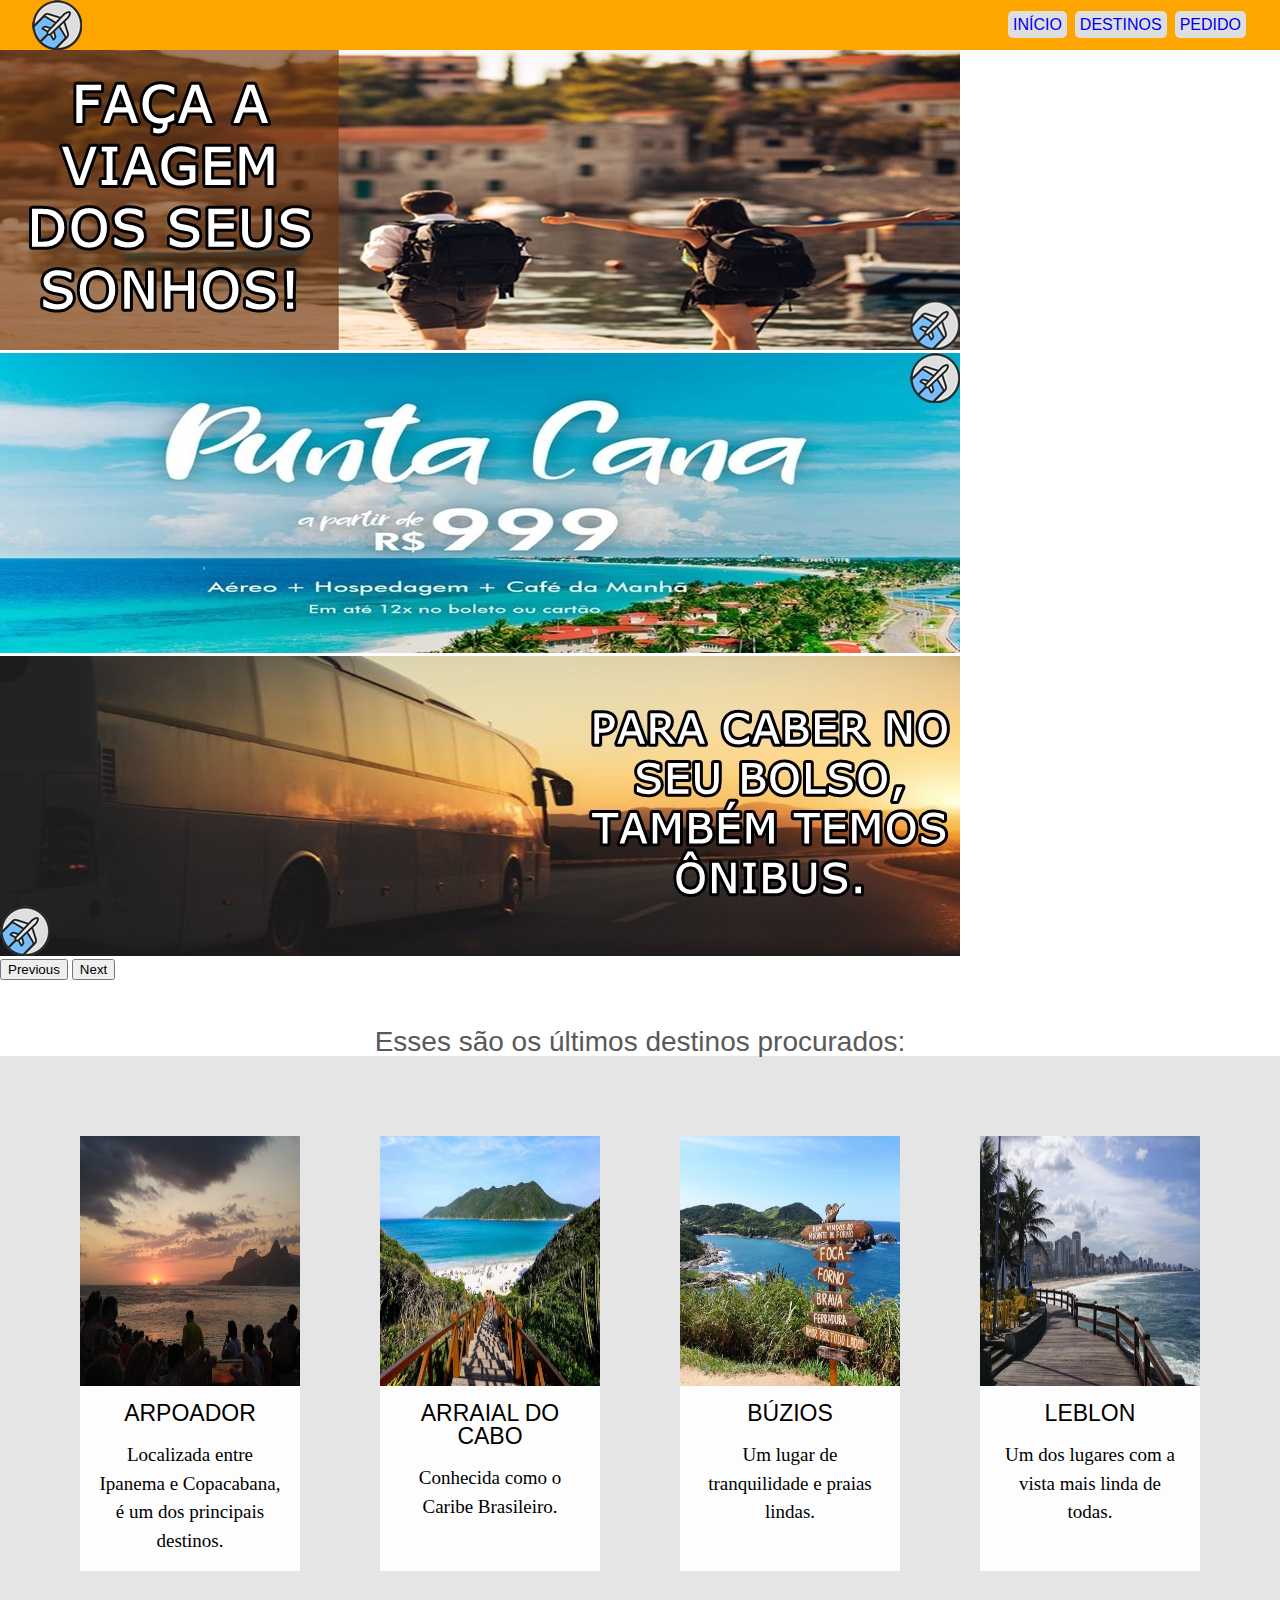
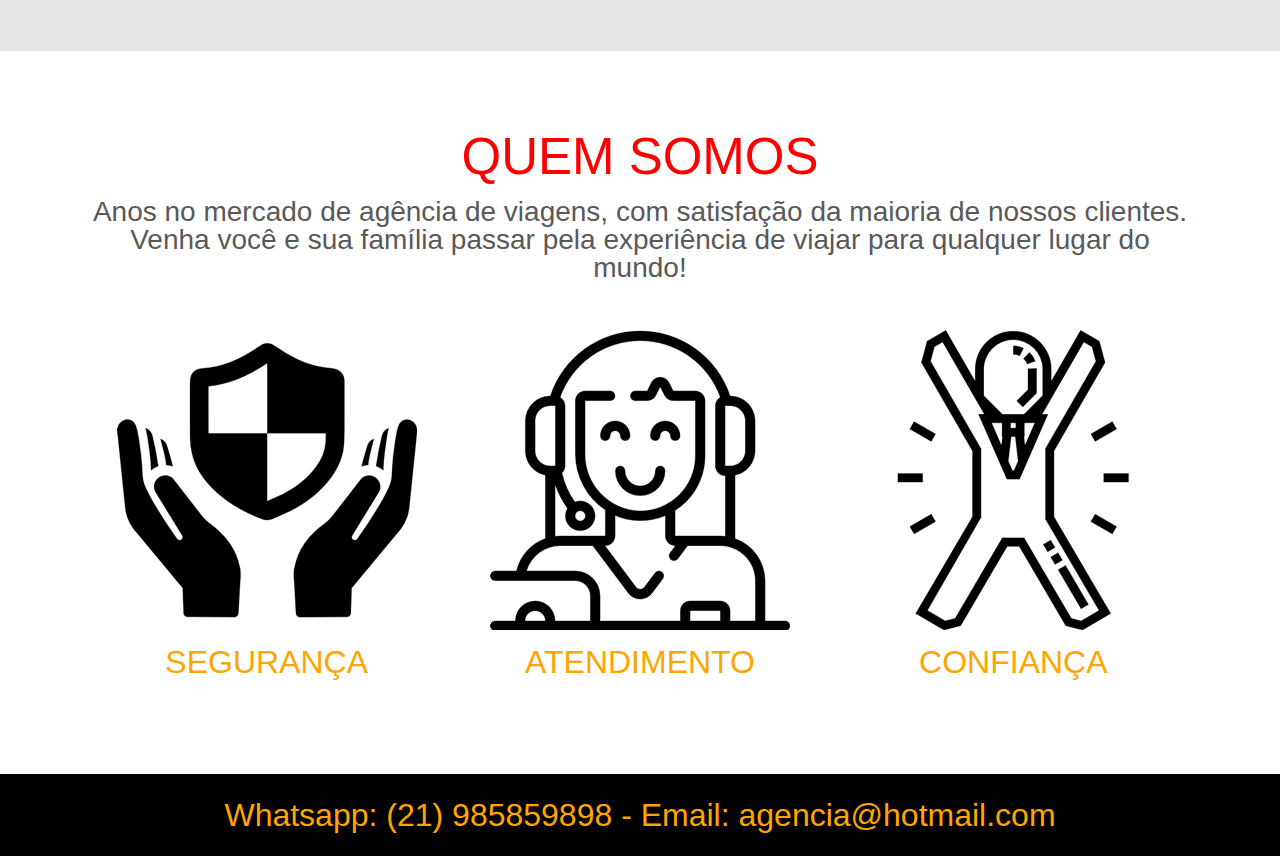
<file: index.html>
<!DOCTYPE html>
<html lang="pt-br">
<head>
    <meta charset="UTF-8">
    <meta http-equiv="X-UA-Compatible" content="IE=edge">
    <meta name="viewport" content="width=device-width, initial-scale=1.0">
    <title>Agência</title>
    <link href="https://cdn.jsdelivr.net/npm/bootstrap@5.1.3/dist/css/bootstrap.min.css" rel="stylesheet" integrity="sha384-1BmE4kWBq78iYhFldvKuhfTAU6auU8tT94WrHftjDbrCEXSU1oBoqyl2QvZ6jIW3" crossorigin="anonymous">
    <script src="https://cdn.jsdelivr.net/npm/bootstrap@5.1.3/dist/js/bootstrap.bundle.min.js" integrity="sha384-ka7Sk0Gln4gmtz2MlQnikT1wXgYsOg+OMhuP+IlRH9sENBO0LRn5q+8nbTov4+1p" crossorigin="anonymous"></script>
    <link rel="stylesheet" href="css/reset.css">
    <link rel="stylesheet" href="css/style.css">
</head>
<body>
    <header class="cabecalho">
        <img class="logo" alt="Logo" src="img/logo.png">
        <nav class="menu">
            <ul>
                <a class="menu_link" href="#">INÍCIO</a>
                <a class="menu_link" href="osmais.html">DESTINOS</a>
                <a class="menu_link" href="contato.html">PEDIDO</a>
            </ul>
        </nav>
    </header>
    <div id="carouselExampleControls" class="carousel slide" data-bs-ride="carousel">
        <div class="carousel-inner">
          <div class="carousel-item active">
            <img src="img/topo4.jpg" class="d-block w-100" alt="...">
          </div>
          <div class="carousel-item">
            <img src="img/topo2.jpg" class="d-block w-100" alt="...">
          </div>
          <div class="carousel-item">
            <img src="img/topo5.jpg" class="d-block w-100" alt="...">
          </div>
        </div>
        <button class="carousel-control-prev" type="button" data-bs-target="#carouselExampleControls" data-bs-slide="prev">
          <span class="carousel-control-prev-icon" aria-hidden="true"></span>
          <span class="visually-hidden">Previous</span>
        </button>
        <button class="carousel-control-next" type="button" data-bs-target="#carouselExampleControls" data-bs-slide="next">
          <span class="carousel-control-next-icon" aria-hidden="true"></span>
          <span class="visually-hidden">Next</span>
        </button>
      </div>
      <br>
      <br>
      <br>

    <p class="sobre_descricao">
        Esses são os últimos destinos procurados:
    </p>

    <section class="destinos">
        <div class="destino">
            <img alt="Arpoador" class="destino_imagem" src="img/arpoador.jpeg" />
            <div class="destino_conteudo">
                <h4 class="destino_titulo">ARPOADOR</h4><br>
                <p class="destino_descricao">Localizada entre Ipanema e Copacabana, é um dos principais destinos.</p>
            </div>
        </div>
        <div class="destino">
            <img alt="Arraial" class="destino_imagem" src="img/arraial.jpg" />
            <div class="destino_conteudo">
                <h4 class="destino_titulo">ARRAIAL DO CABO</h4><br>
                <p class="destino_descricao">Conhecida como o Caribe Brasileiro.</p>
            </div>
        </div>
        <div class="destino">
            <img alt="Buzios" class="destino_imagem" src="img/buzios.jpg" />
            <div class="destino_conteudo">
                <h4 class="destino_titulo">BÚZIOS</h4><br>
                <p class="destino_descricao">Um lugar de tranquilidade e praias lindas.</p>
            </div>
        </div>
        <div class="destino">
            <img alt="Leblon" class="destino_imagem" src="img/leblon.jpg" />
            <div class="destino_conteudo">
                <h4 class="destino_titulo">LEBLON</h4><br>
                <p class="destino_descricao">Um dos lugares com a vista mais linda de todas.</p>
            </div>
        </div>
    </section>
    <section class="quem-somos">
        <h3 class="quem-somos__titulo">QUEM SOMOS</h3>
        <p class="quem-somos__descricao">Anos no mercado de agência de viagens, com satisfação da maioria de
            nossos clientes.<br>Venha você e sua família passar pela experiência de viajar para qualquer lugar do mundo!</p>
        <div class="pessoas">
            <div class="pessoa">
                <img alt="Andreia" src="img/segurança.png">
                <span class="pessoa__nome">SEGURANÇA</span>
            </div>
            <div class="pessoa">
                <img alt="Andreia" src="img/atendimento.png">
                <span class="pessoa__nome">ATENDIMENTO</span>
            </div>
            <div class="pessoa">
                <img alt="Andreia" src="img/confiança.png">
                <span class="pessoa__nome">CONFIANÇA</span>
            </div>
        </div>
    </section>
</main>
<footer class="rodape">
    Whatsapp: (21) 985859898 - Email: agencia@hotmail.com
</footer>
    
</body>
</html>
</file>
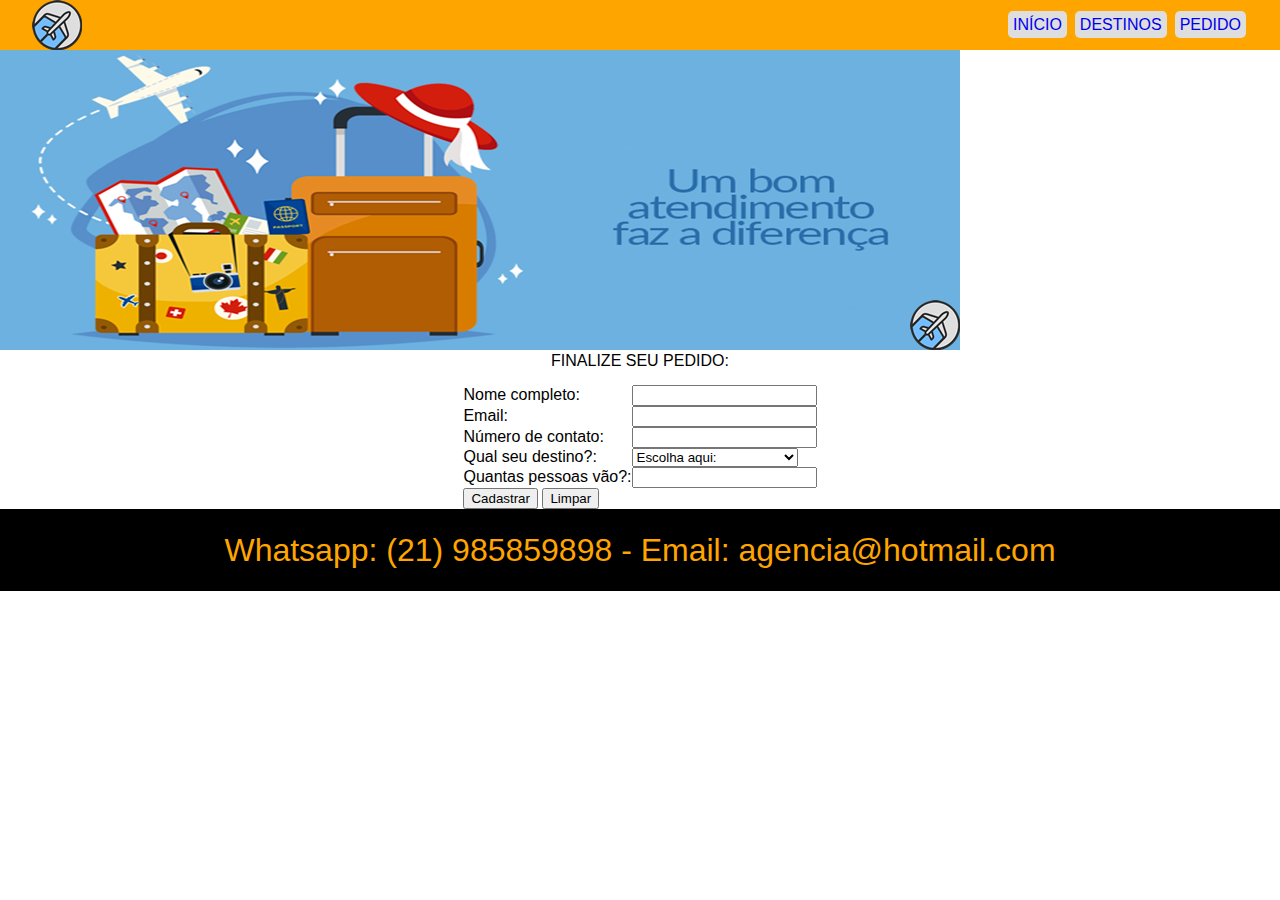
<file: contato.html>
<!DOCTYPE html>
<html lang="pt-br">
<head>
    <meta charset="UTF-8">
    <meta http-equiv="X-UA-Compatible" content="IE=edge">
    <meta name="viewport" content="width=device-width, initial-scale=1.0">
    <title>Faça seu cadastro</title>
    <link href="https://cdn.jsdelivr.net/npm/bootstrap@5.1.3/dist/css/bootstrap.min.css" rel="stylesheet" integrity="sha384-1BmE4kWBq78iYhFldvKuhfTAU6auU8tT94WrHftjDbrCEXSU1oBoqyl2QvZ6jIW3" crossorigin="anonymous">
    <script src="https://cdn.jsdelivr.net/npm/bootstrap@5.1.3/dist/js/bootstrap.bundle.min.js" integrity="sha384-ka7Sk0Gln4gmtz2MlQnikT1wXgYsOg+OMhuP+IlRH9sENBO0LRn5q+8nbTov4+1p" crossorigin="anonymous"></script>
    <script src="js/funcoes.js"></script>
    <link rel="stylesheet" href="css/reset.css">
    <link rel="stylesheet" href="css/style.css">
</head>
<body>
    <header class="cabecalho">
        <img class="logo" alt="Logo" src="img/logo.png">
        <nav class="menu">
            <ul>
                <a class="menu_link" href="index.html">INÍCIO</a>
                <a class="menu_link" href="osmais.html">DESTINOS</a>
                <a class="menu_link" href="#">PEDIDO</a>
            </ul>
        </nav>
    </header>
    
    <div id="carouselExampleControls" class="carousel slide" data-bs-ride="carousel">
        <div class="carousel-inner">
          <div class="carousel-item active">
            <img src="img/topo3.png" class="d-block w-100" alt="...">
          </div>
        </div>

    <div class="container">
    <form>
        <table>
            <h1 class="titulo">FINALIZE SEU PEDIDO:</h1><br>
            <!--Nome do produto-->
            <tr>
                <td class="alinharRotulos">Nome completo:</td>
                <td><input id="txtNomeProduto" type="text"></td>
            </tr>
            <!--Código do produto-->
            <tr>
                <td class="alinharRotulos">Email:</td>
                <td><input id="txtCodProduto" type="email"></td>
            </tr>
            <!--Detalhes do produto-->
            <tr>
                <td class="alinharRotulos">Número de contato:</td>
                <td><input id="txtDetProduto" type="number"></td>
            </tr>
            <!--Quantidade do produto-->
            <tr>
                <td class="alinharRotulos">Qual seu destino?:</td>
                <td>
                    <select id="qtidadeProduto">
                        <option value="0">Escolha aqui:</option>
                        <option value="1">Copacabana, Brasil</option>
                        <option value="2">Tóquio, Japão</option>
                        <option value="3">Cusco, Peru</option>
                        <option value="4">Havaí, EUA</option>
                        <option value="5">Buenos Aires, Argentina</option>
                        <option value="6">Nova York, EUA</option>
                        <option value="7">Cairo, Egito</option>
                        <option value="8">Punta Cana, Caribe</option>
                        <option value="9">Búzios</option>
                        <option value="10">Leblon</option>
                        <option value="11">Arpoador</option>
                        <option value="12">Arraial do Cabo</option>
                    </select>
                </td>
            </tr>
            <!--Procedentes-->
            <tr>
                <td class="alinharRotulos">Quantas pessoas vão?:</td>
                <td><input id="txtProcProduto" type="number"></td>
            </tr>
            <!--Botoes-->
            <tr>
                <td>
                    <input type="button" value="Cadastrar" class="alinhaBtns" onclick="validarProduto('txtNomeProduto','txtCodProduto','txtDetProduto','qtidadeProduto','txtProcProduto')">
                    <input type="reset" value="Limpar" class="alinhaBtns">
                </td>
            </tr>
        </table>
    </form>
    </div>
</body>
</html>
<footer class="rodape">
    Whatsapp: (21) 985859898 - Email: agencia@hotmail.com
</footer>
</file>
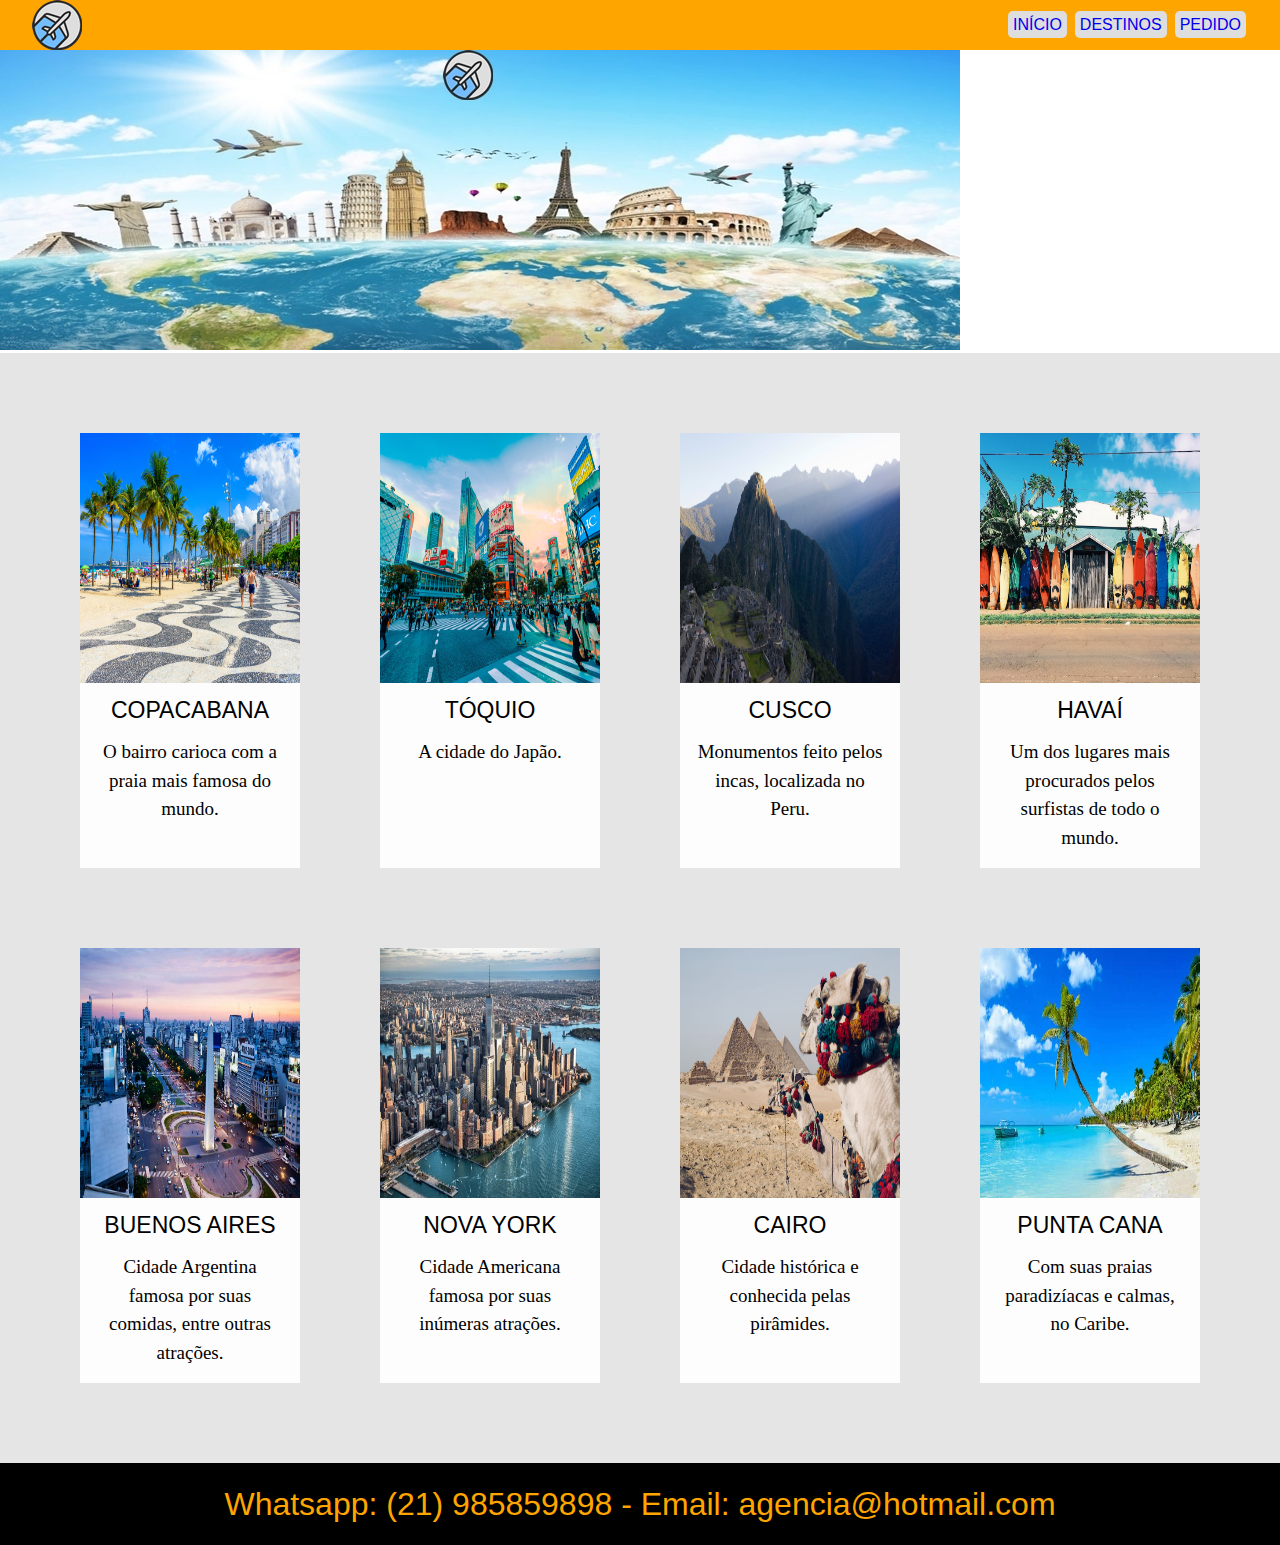
<file: osmais.html>
<!DOCTYPE html>
<html lang="pt-br">
<head>
    <meta charset="UTF-8">
    <meta http-equiv="X-UA-Compatible" content="IE=edge">
    <meta name="viewport" content="width=device-width, initial-scale=1.0">
    <title>Busque suas viagens</title>
    <link href="https://cdn.jsdelivr.net/npm/bootstrap@5.1.3/dist/css/bootstrap.min.css" rel="stylesheet" integrity="sha384-1BmE4kWBq78iYhFldvKuhfTAU6auU8tT94WrHftjDbrCEXSU1oBoqyl2QvZ6jIW3" crossorigin="anonymous">
    <script src="https://cdn.jsdelivr.net/npm/bootstrap@5.1.3/dist/js/bootstrap.bundle.min.js" integrity="sha384-ka7Sk0Gln4gmtz2MlQnikT1wXgYsOg+OMhuP+IlRH9sENBO0LRn5q+8nbTov4+1p" crossorigin="anonymous"></script>
    <link rel="stylesheet" href="css/reset.css">
    <link rel="stylesheet" href="css/style.css">
</head>
<body>
    <header class="cabecalho">
        <img class="logo" alt="Logo" src="img/logo.png">
        <nav class="menu">
            <ul>
                <a class="menu_link" href="index.html">INÍCIO</a>
                <a class="menu_link" href="#">DESTINOS</a>
                <a class="menu_link" href="contato.html">PEDIDO</a>
            </ul>
        </nav>
    </header>

    <div id="carouselExampleControls" class="carousel slide" data-bs-ride="carousel">
        <div class="carousel-inner">
          <div class="carousel-item active">
            <img src="img/topo1.jpg" class="d-block w-100" alt="...">
          </div>
        </div>

    <section class="destinos">
        <div class="destino">
            <img alt="Copa" class="destino_imagem" src="img/copa.jpg" />
            <div class="destino_conteudo">
                <h4 class="destino_titulo">COPACABANA</h4><br>
                <p class="destino_descricao">O bairro carioca com a praia mais famosa do mundo.</p>
            </div>
        </div>
        <div class="destino">
            <img alt="Tóquio" class="destino_imagem" src="img/toquio.jpg" />
            <div class="destino_conteudo">
                <h4 class="destino_titulo">TÓQUIO</h4><br>
                <p class="destino_descricao">A cidade do Japão.</p>
            </div>
        </div>
        <div class="destino">
            <img alt="Cusco" class="destino_imagem" src="img/cusco.jpg" />
            <div class="destino_conteudo">
                <h4 class="destino_titulo">CUSCO</h4><br>
                <p class="destino_descricao">Monumentos feito pelos incas, localizada no Peru.</p>
            </div>
        </div>
        <div class="destino">
            <img alt="Havai" class="destino_imagem" src="img/havai.jpg" />
            <div class="destino_conteudo">
                <h4 class="destino_titulo">HAVAÍ</h4><br>
                <p class="destino_descricao">Um dos lugares mais procurados pelos surfistas de todo o mundo.</p>
            </div>
        </div>
        <div class="destino">
            <img alt="BA" class="destino_imagem" src="img/buenos.jpg" />
            <div class="destino_conteudo">
                <h4 class="destino_titulo">BUENOS AIRES</h4><br>
                <p class="destino_descricao">Cidade Argentina famosa por suas comidas, entre outras atrações.</p>
            </div>
        </div>
        <div class="destino">
            <img alt="NY" class="destino_imagem" src="img/york.jpg" />
            <div class="destino_conteudo">
                <h4 class="destino_titulo">NOVA YORK</h4><br>
                <p class="destino_descricao">Cidade Americana famosa por suas inúmeras atrações.</p>
            </div>
        </div>
        <div class="destino">
            <img alt="Cairo" class="destino_imagem" src="img/cairo.jpg" />
            <div class="destino_conteudo">
                <h4 class="destino_titulo">CAIRO</h4><br>
                <p class="destino_descricao">Cidade histórica e conhecida pelas pirâmides.</p>
            </div>
        </div>
        <div class="destino">
            <img alt="Punta" class="destino_imagem" src="img/punta.jpg" />
            <div class="destino_conteudo">
                <h4 class="destino_titulo">PUNTA CANA</h4><br>
                <p class="destino_descricao">Com suas praias paradizíacas e calmas, no Caribe.</p>
            </div>
    </section>
    <footer class="rodape">
        Whatsapp: (21) 985859898 - Email: agencia@hotmail.com
    </footer>
    
</body>
</html>
</file>
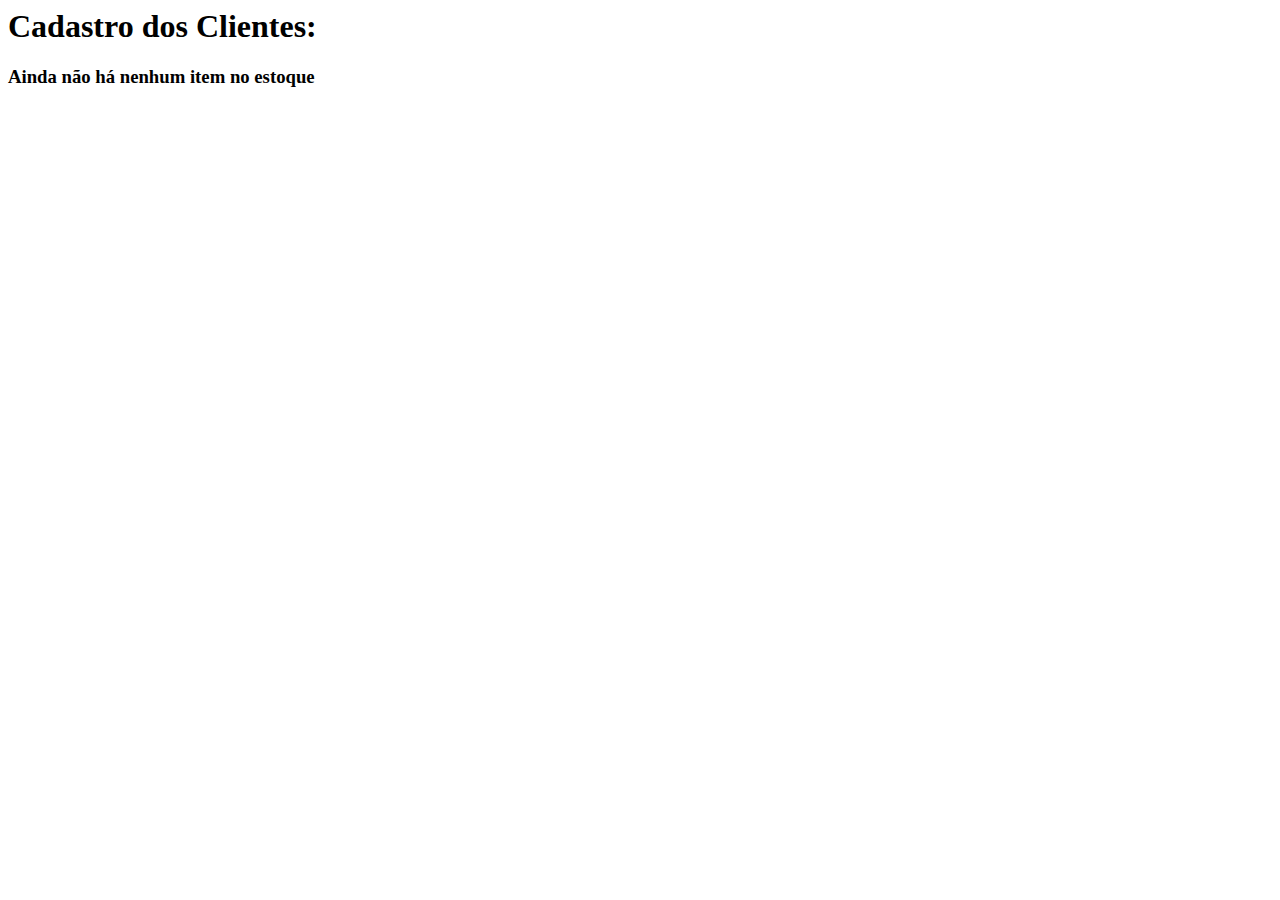
<file: verCadastro.html>
<!DOCTYPE html>
<html lang="en">
<head>
    <meta charset="UTF-8">
    <meta name="viewport" content="width=device-width, initial-scale=1.0">
    <meta http-equiv="X-UA-Compatible" content="ie=edge">
    <title>Document</title>
    <script src="js/funcoes.js"></script>
</head>
<body onload="listarEstoque()">
</body>
</html>
</file>
<file: css/style.css>
.cabecalho {
    text-align: center;
    align-items: center;
    background-color: orange;
    display: flex;
    justify-content: space-between;
    padding-left: 2rem;
    padding-right: 2rem;
}

.menu_item {
    list-style: none;
}

.menu_link {
    width:30%;
    background-color: rgb(222, 222, 222);
    border:0px;
    padding:5px;
    margin: 2px;
    border-radius: 5px;
    cursor: pointer;
    font-family: 'Franklin Gothic Medium', 'Arial Narrow', Arial, sans-serif;
    text-decoration: none;
}

.menu_link:hover {
    background: rgb(115,188,255);
    box-shadow: inset 2px 2px 2px rgba(0,0,0,0.2);
    text-shadow: none;
}

.destino_botao {
    background: #8d0606;
    border: none;
    border-radius: 5px;
    color: #fdfdfd;
    padding: 1rem;
    transition: all .1s ease-in-out;
}

.destino_botao:hover {
    background: #620404;
    cursor: pointer;
}

.destino_conteudo {
    padding: 1rem;
}

.destino_descricao {
    font-size: 1.1875rem;
    line-height: 1.5;
    text-align: center;
}

.destino_imagem {
    height: 250px;
}

.destino_titulo {
    font-size: 1.4375rem;
    text-align: center;
    font-family: 'Franklin Gothic Medium', 'Arial Narrow', Arial, sans-serif;
}

.destino {
    background: #fdfdfd;
    display: flex;
    flex-direction: column;
    margin-bottom: 5rem;
}

.destino:hover {
    -webkit-transform: scale(1.5);
    transform: scale(1.5);
}

@media screen and (min-width: 0) {
    .destino {
        margin-right: 1rem;
        width: 100%;
    }
}
@media screen and (min-width: 768px) {
    .destino {
        margin-right: 2.5rem;
        width: calc(33.33% - 2.5rem);
    }
}
@media screen and (min-width: 992px) {
    .destino {
        margin-right: 5rem;
        width: calc(25% - 5rem);
    }
}

.destinos {
    background: #e5e5e5;
    display: flex;
    flex-wrap: wrap;
}

@media screen and (min-width: 0) {
    .destinos {
        padding: 5rem 0 0 1rem;
    }
}
@media screen and (min-width: 768px) {
    .destinos {
        padding: 5rem 0 0 2.5rem;
    }
}
@media screen and (min-width: 992px) {
    .destinos {
        padding: 5rem 0 0 5rem;
    }
}

.titulo {
    text-align: center;
    font-family: 'Franklin Gothic Medium', 'Arial Narrow', Arial, sans-serif;
}

.container {
    width: 100%;
    display: flex;
    justify-content: center;
    align-items: center;
    font-family: 'Franklin Gothic Medium', 'Arial Narrow', Arial, sans-serif;
}

.pessoa__imagem {
    background-position: center;
    background-repeat: no-repeat;
    background-size: cover;
    border-radius: 100%;
    height: 300px;
    margin: 0 auto;
    width: 300px;
}

.pessoa__nome {
    color: orange;
    font-size: 2rem;
    margin: 1rem 0;
}

.pessoa {
    display: flex;
    flex-direction: column;
    font-family: 'Franklin Gothic Medium', 'Arial Narrow', Arial, sans-serif;
}

@media screen and (min-width: 0) {
    .pessoa {
        margin-bottom: 2rem;
    }
}
@media screen and (min-width: 768px) {
    .pessoa {
        margin-bottom: 0;
    }
}

.pessoas {
    display: flex;
    justify-content: space-around;
    padding-top: 3rem;
}

@media screen and (min-width: 0) {
    .pessoas {
        flex-direction: column;
    }
}

@media screen and (min-width: 768px) {
    .pessoas {
        flex-direction: row;
    }
}

.quem-somos__descricao {
    color: #595959;
    font-size: 1.75rem;
    font-weight: 100;
    font-family: 'Franklin Gothic Medium', 'Arial Narrow', Arial, sans-serif;
}

.quem-somos__titulo {
    color: red;
    font-size: 3.1875rem;
    margin-bottom: 1rem;
    font-family: 'Franklin Gothic Medium', 'Arial Narrow', Arial, sans-serif;
}

.quem-somos {
    padding: 5rem;
    text-align: center;
}

.rodape {
    background: black;
    color: orange;
    text-align: center;
    padding: 1.5625rem 5rem;
    font-family: 'Franklin Gothic Medium', 'Arial Narrow', Arial, sans-serif;
}

@media screen and (min-width: 0) {
    .rodape {
        font-size: 1.125rem;
    }
}
@media screen and (min-width: 768px) {
    .rodape {
        font-size: 2rem;
    }
}

.sobre_descricao {
    color: #595959;
    font-weight: 100;
    text-align: center;
    font-family: 'Franklin Gothic Medium', 'Arial Narrow', Arial, sans-serif;
}

@media screen and (min-width: 0) {
    .sobre_descricao {
        font-size: 1.3rem;
    }
}
@media screen and (min-width: 768px) {
    .sobre_descricao {
        font-size: 1.75rem;
    }
}
</file>
